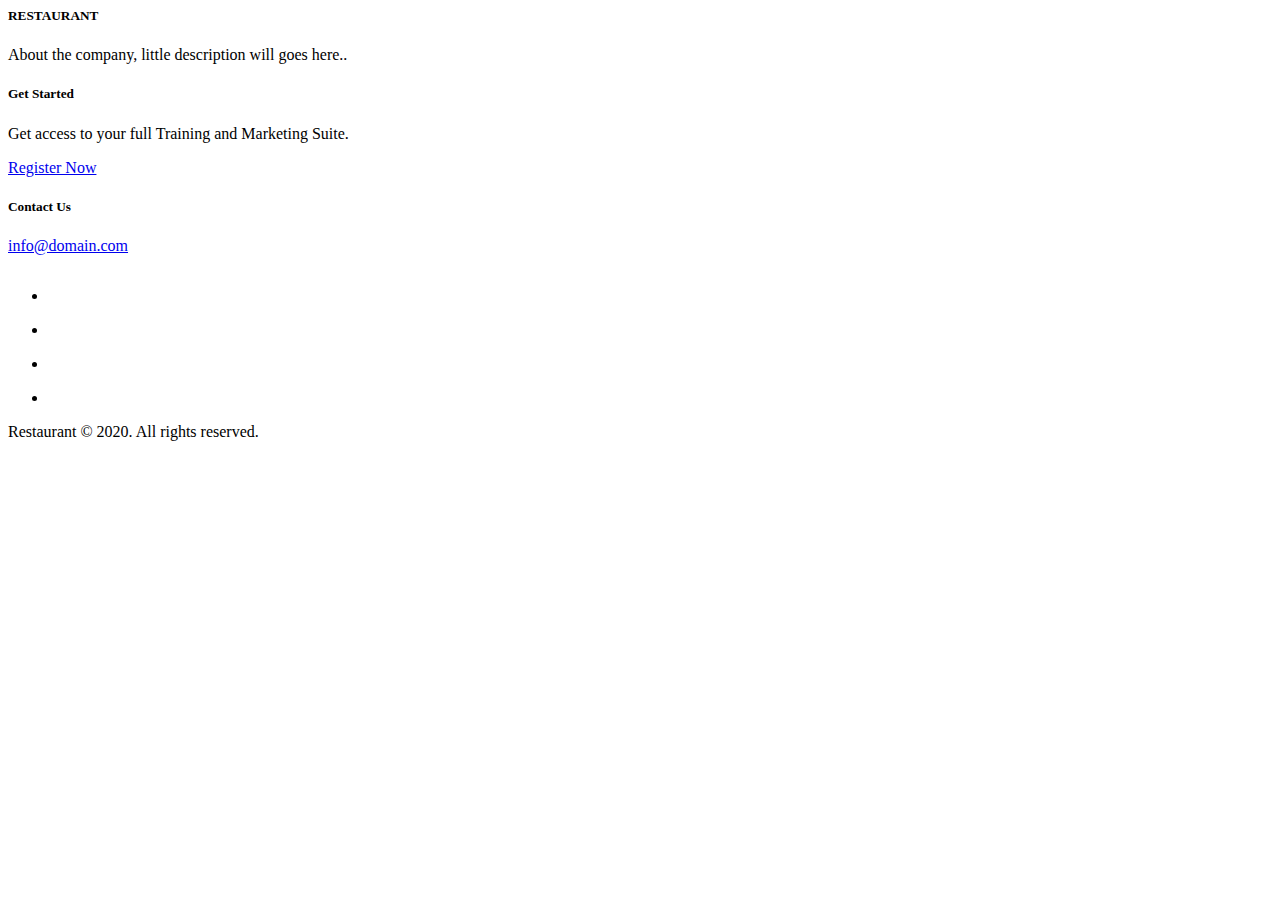
<file: src/main/resources/templates/_footer.html>
<html xmlns:th="http://www.thymeleaf.org">

<link rel="stylesheet" type="text/css" th:href="@{/css/footer.css}"/>
<link href="https://maxcdn.bootstrapcdn.com/bootstrap/4.0.0-beta/css/bootstrap.min.css" rel="stylesheet"
      integrity="sha384-/Y6pD6FV/Vv2HJnA6t+vslU6fwYXjCFtcEpHbNJ0lyAFsXTsjBbfaDjzALeQsN6M" crossorigin="anonymous">
<footer id="footer" class="footer-1">
    <div class="main-footer widgets-dark typo-light">
        <div class="container">
            <div class="row" th:align="center">

                <div class="col-xs-12 col-sm-4 col-md-4">
                    <div class="widget subscribe no-box">
                        <h5 class="widget-title">RESTAURANT<span></span></h5>
                        <p>About the company, little description will goes here.. </p>
                    </div>
                </div>
                <div class="col-xs-12 col-sm-4 col-md-4">
                    <div class="widget no-box">
                        <h5 class="widget-title">Get Started<span></span></h5>
                        <p>Get access to your full Training and Marketing Suite.</p>
                        <a class="btn" href="/signup" target="_blank">Register Now</a>
                    </div>
                </div>

                <div class="col-xs-12 col-sm-4 col-md-4">

                    <div class="widget no-box">
                        <h5 class="widget-title">Contact Us<span></span></h5>

                        <p><a href="mailto:info@domain.com" title="glorythemes">info@domain.com</a></p>
                        <ul class="social-footer2">
                            <li class=""><a title="youtube" target="_blank" href="https://www.youtube.com/"><img alt="youtube" width="30" height="30" src="[data-uri]"></a></li>
                            <li class=""><a href="https://www.facebook.com/" target="_blank" title="Facebook"><img alt="Facebook" width="30" height="30" src="[data-uri]"></a></li>
                            <li class=""><a href="https://twitter.com" target="_blank" title="Twitter"><img alt="Twitter" width="30" height="30" src="[data-uri]"></a></li>
                            <li class=""><a title="instagram" target="_blank" href="https://www.instagram.com/"><img alt="instagram" width="30" height="30" src="[data-uri]"></a></li>
                        </ul>
                    </div>
                </div>
            </div>
        </div>
    </div>

    <div class="footer-copyright">
        <div class="container">
            <div class="row">
                <div class="col-md-12 text-center">
                    <p>Restaurant © 2020. All rights reserved.</p>
                </div>
            </div>
        </div>
    </div>
</footer>
</file>
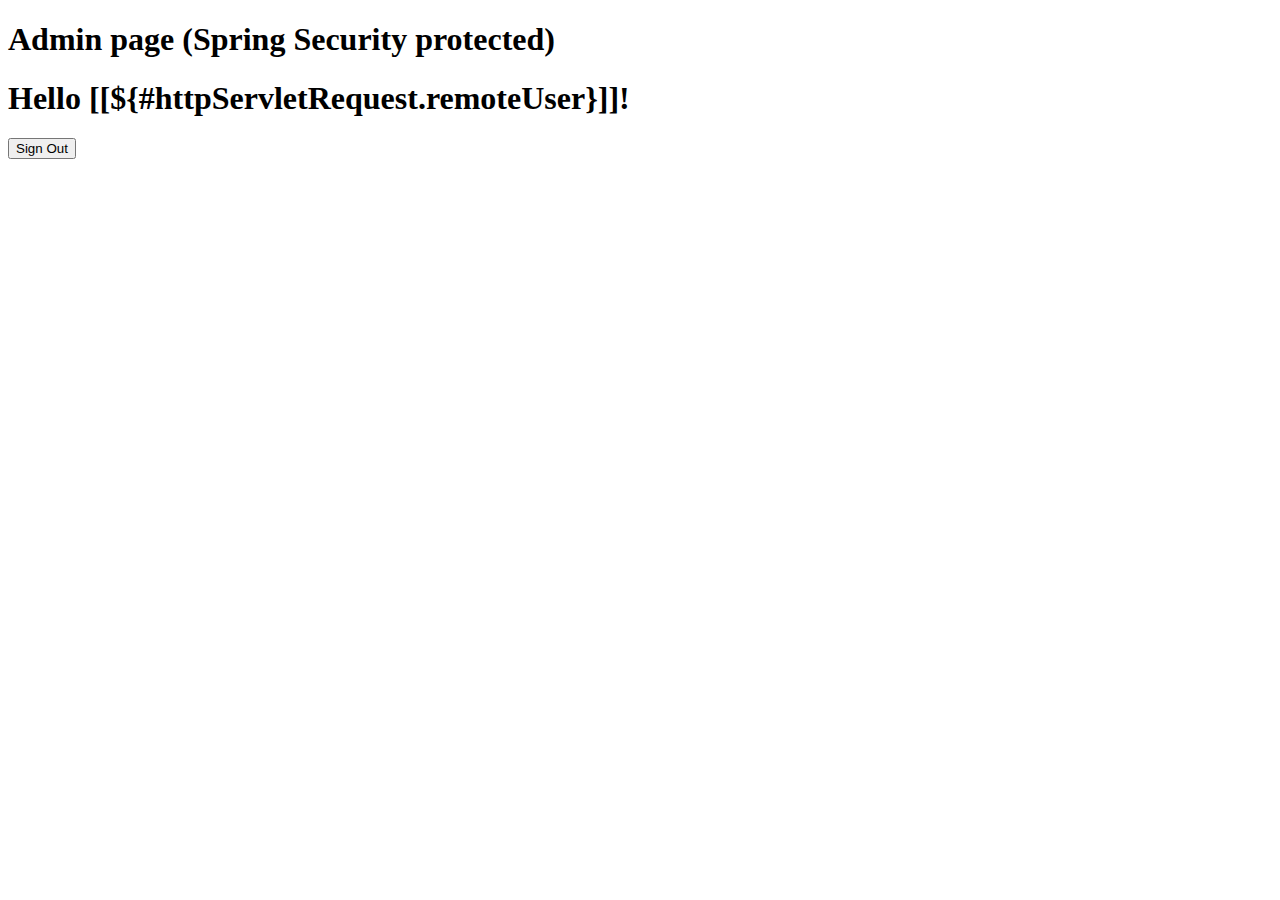
<file: src/main/resources/templates/admin.html>
<!DOCTYPE HTML>
<html xmlns:th="http://www.thymeleaf.org">
<head>
    <div th:replace="fragments/header :: header-css"/>
</head>
<body>

<div th:replace="fragments/header :: header"/>
<div class="container">

    <div class="starter-template">
        <h1>Admin page (Spring Security protected)</h1>
        <h1 th:inline="text">Hello [[${#httpServletRequest.remoteUser}]]!</h1>
        <form th:action="@{/logout}" method="post">
            <input type="submit" value="Sign Out"/>
        </form>

    </div>

</div>
<!-- /.container -->

<div th:replace="fragments/footer :: footer"/>

</body>
</html>
</file>
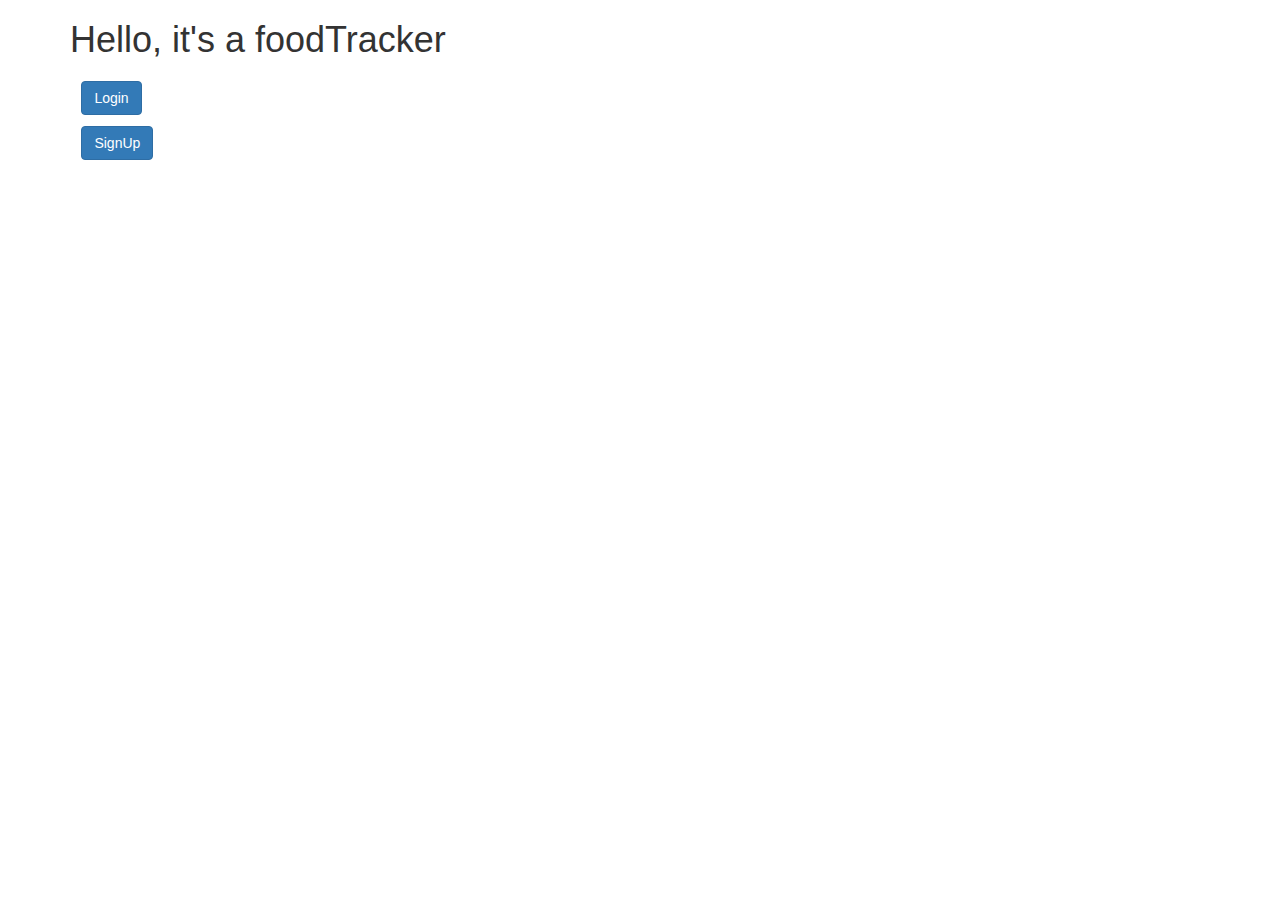
<file: src/main/resources/templates/home.html>
<!DOCTYPE HTML>
<html xmlns:th="http://www.thymeleaf.org">
<head>
    <link rel="stylesheet" href="https://maxcdn.bootstrapcdn.com/bootstrap/3.3.7/css/bootstrap.min.css"/>
    <script src="https://ajax.googleapis.com/ajax/libs/jquery/3.1.1/jquery.min.js"></script>
    <script src="https://maxcdn.bootstrapcdn.com/bootstrap/3.3.7/js/bootstrap.min.js"></script>
    <title>Food Tracker</title>

</head>

<style>
    button {
        margin: 1%;
    }
</style>

<body>

<div class="container">

    <div class="starter-template">
        <h1>Hello, it's a foodTracker</h1>

        <form class="button" th:action="@{/login}" method="GET">
            <button class="btn btn-primary" type="submit">Login</button>
        </form>

        <form class="button" th:action="@{/registration}" method="GET">
            <button class="btn btn-primary" type="submit">SignUp</button>
        </form>

        <!--        <form action="/registration" method="get">-->
        <!--            <input type="submit" value="SignUp">-->
        <!--        </form>-->
        <!--        <form>-->
        <!--            <input type="button" onclick="location.href='http://localhost:8080/registration';" value="SignUp"/>-->
        <!--        </form>-->
    </div>
</div>

</body>
</html>
</file>
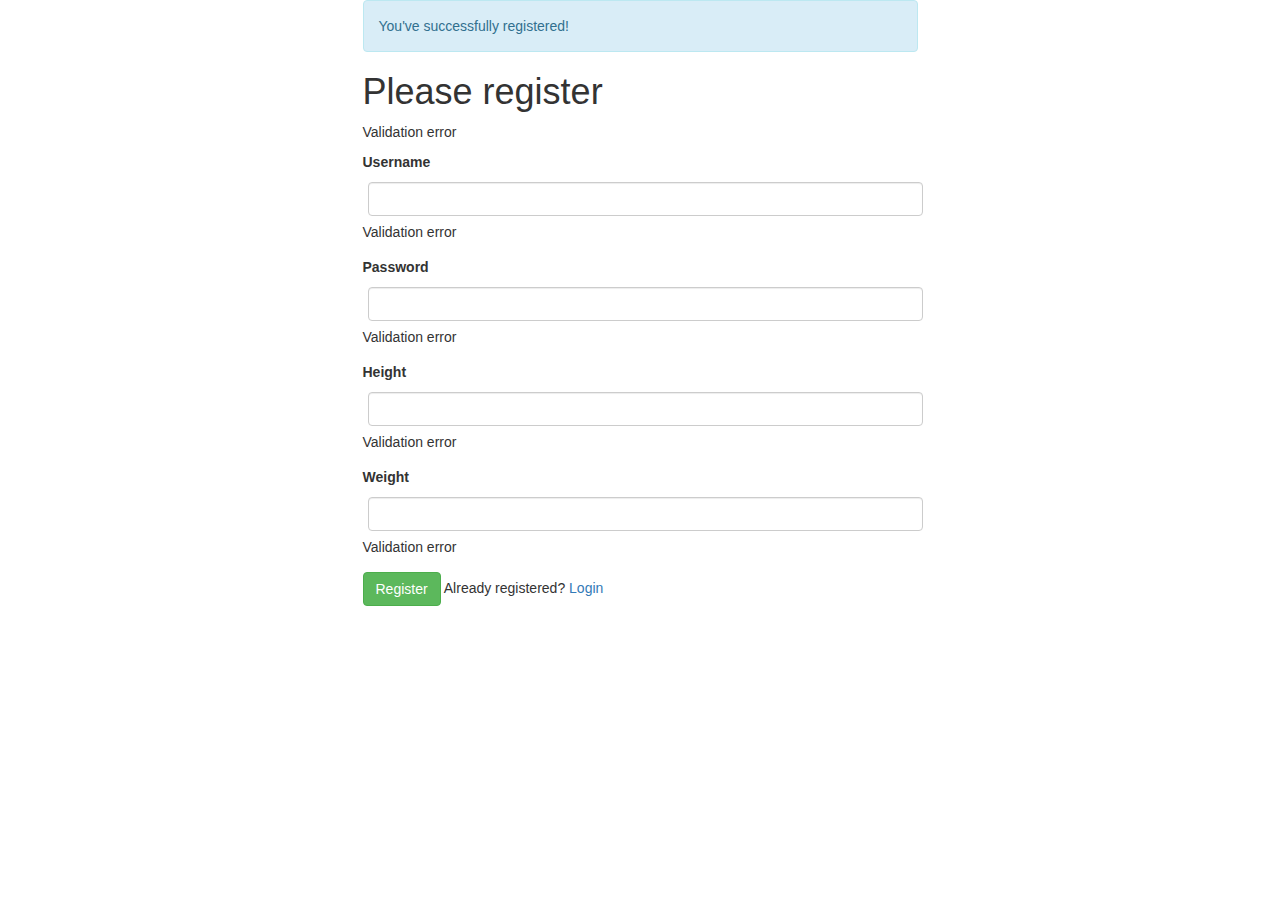
<file: src/main/resources/templates/registration.html>
<!DOCTYPE html>
<html xmlns:th="http://www.thymeleaf.org" lang="en">
<head>
    <link rel="stylesheet" href="https://maxcdn.bootstrapcdn.com/bootstrap/3.3.7/css/bootstrap.min.css"/>
    <script src="https://ajax.googleapis.com/ajax/libs/jquery/3.1.1/jquery.min.js"></script>
    <script src="https://maxcdn.bootstrapcdn.com/bootstrap/3.3.7/js/bootstrap.min.js"></script>
    <title>Registration</title>

    <header>
        <div th:replace="fragments/header :: header"></div>
    </header>
</head>

<body>
<style>
    input {
        margin: 1%;
    }
</style>
<div class="container">
    <div class="row">
        <div class="col-md-6 col-md-offset-3">

            <div th:if="${param.success}">
                <div class="alert alert-info">You've successfully registered!</div>
            </div>

            <h1>Please register</h1>

            <form th:action="@{/registration}" th:object="${user}" method="post">

                <p class="error-message" th:if="${#fields.hasGlobalErrors()}"
                   th:each="error : ${#fields.errors('global')}" th:text="${error}">
                    Validation error
                </p>

                <div class="form-group" th:classappend="${#fields.hasErrors('username')}? 'has-error':''">
                    <label for="username" class="control-label">Username</label>
                    <input id="username" class="form-control" th:field="*{username}"/>
                    <p class="error-message" th:each="error : ${#fields.errors('username')}" th:text="${error}">
                        Validation error
                    </p>
                </div>
                <div class="form-group" th:classappend="${#fields.hasErrors('password')}? 'has-error':''">
                    <label for="password" class="control-label">Password</label>
                    <input id="password" class="form-control" type="password" th:field="*{password}"/>
                    <p class="error-message" th:each="error : ${#fields.errors('password')}" th:text="${error}">
                        Validation error
                    </p>
                </div>

                <div class="form-group" th:classappend="${#fields.hasErrors('height')}? 'has-error' : ''">
                    <label for="height" class="control-label">Height</label>
                    <input id="height" class="form-control" type="text" th:field="*{height}" value=" "/>
                    <p class="error-message" th:each="error : ${#fields.errors('height')}" th:text="${error}">
                        Validation error
                    </p>
                </div>

                <div class="form-group" th:classappend="${#fields.hasErrors('weight')}? 'has-error' : ''">
                    <label for="weight" class="control-label">Weight</label>
                    <input id="weight" class="form-control" type="text" th:field="*{weight}" value=" "/>
                    <p class="error-message" th:each="error : ${#fields.errors('weight')}" th:text="${error}">
                        Validation error
                    </p>
                </div>

                <form class="form-group">
                    <button type="submit" class="btn btn-success">Register</button>
                    <span> Already registered? <a href="/" th:href="@{/login}">Login</a></span>
                </form>
            </form>
        </div>
    </div>
</div>
</body>
</html>
</file>
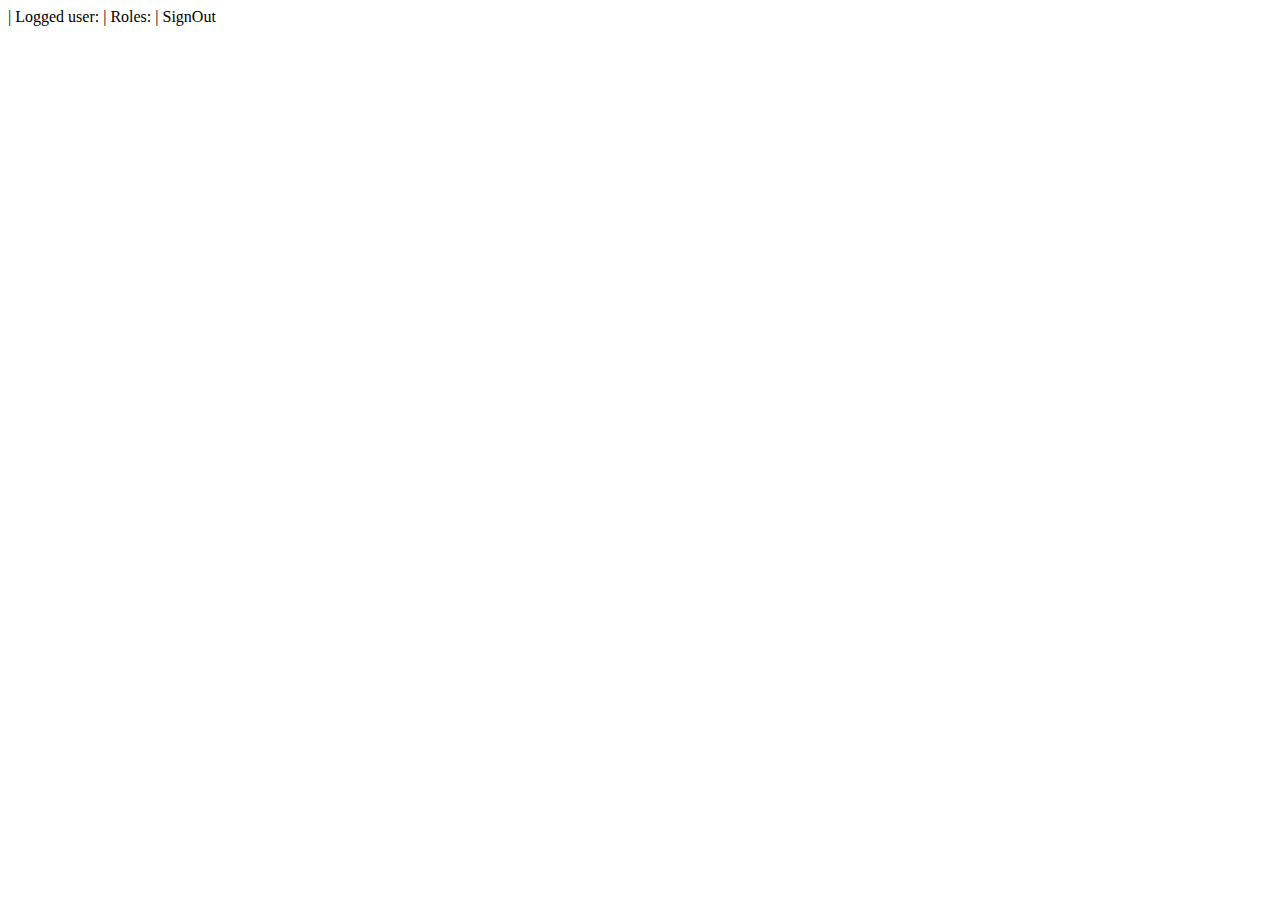
<file: src/main/resources/templates/fragments/footer.html>
<html xmlns="http://www.w3.org/1999/xhtml"
      xmlns:th="http://www.thymeleaf.org"
      xmlns:sec="http://www.thymeleaf.org/thymeleaf-extras-springsecurity4">
<head>
</head>
<body>
<div th:fragment="footer">
    <div class="container">
        <!-- FOOTER -->
        <footer>
            <span sec:authorize="isAuthenticated()">| Logged user: <span sec:authentication="name"></span> |
                Roles: <span sec:authentication="principal.authorities"></span> |
                <a th:href="@{/logout}">SignOut</a>
            </span>
        </footer>
    </div>

</div>
</body>
</html>
</file>
